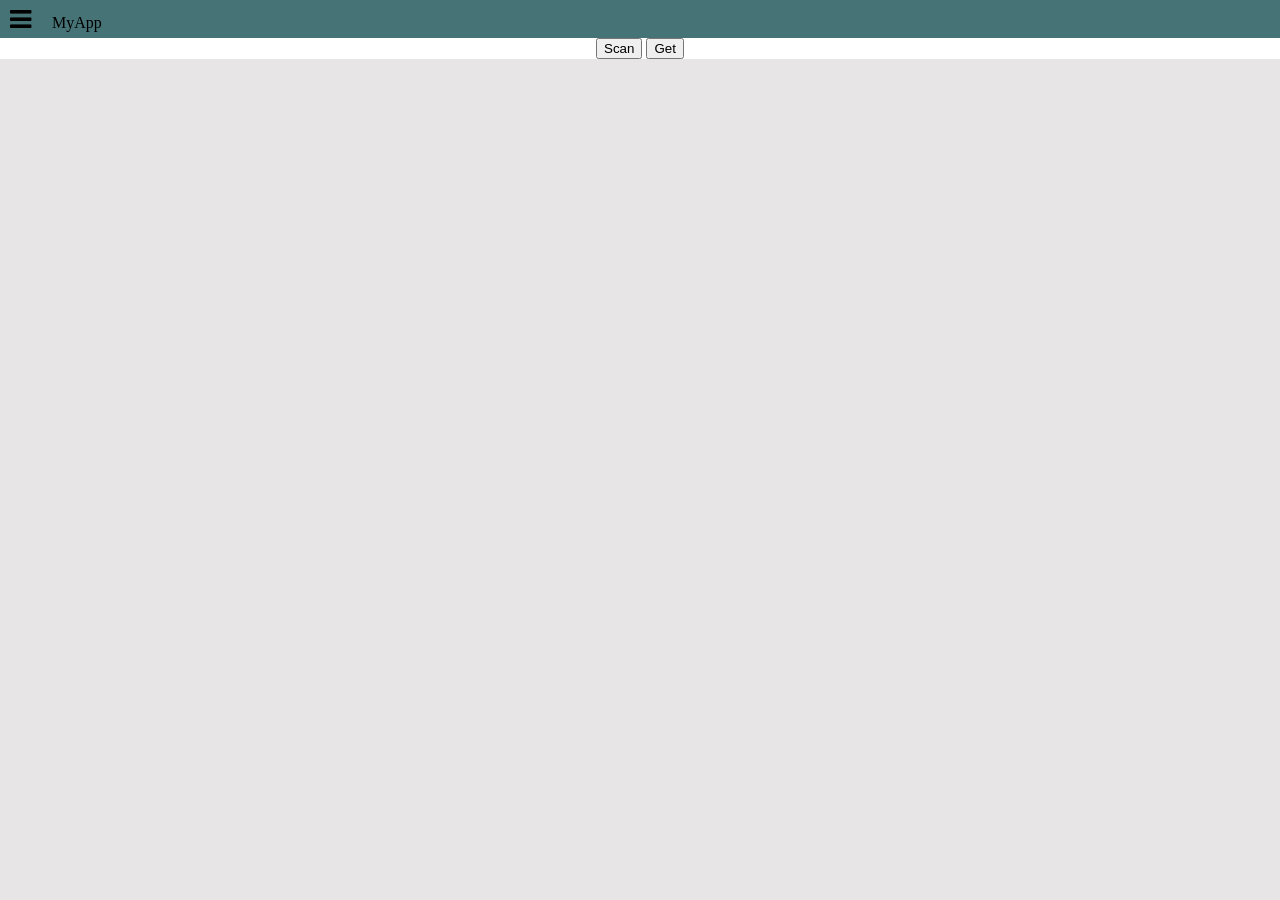
<file: platforms/android/assets/www/index.html>
<!DOCTYPE html>
<!--
To change this license header, choose License Headers in Project Properties.
To change this template file, choose Tools | Templates
and open the template in the editor.
-->
<html>
    <head>
        <title>TODO supply a title</title>
        <meta charset="UTF-8">
        <meta name="viewport" content="width=device-width, initial-scale=1.0">
        <link rel="stylesheet" href="css/index.css" type="text/css" media="screen" />
        <link rel="stylesheet" href="css/font-awesome.css" type="text/css" media="screen" />
        <link rel="stylesheet" href="css/font-awesome.min.css" type="text/css" media="screen" />
        <script src="cordova.js"></script>
        <script type="text/javascript" src="js/libs/jquery/jquery.js"></script>
        <script type="text/javascript" src="js/libs/jquery/jquery.easing.1.3.js"></script>
        <script type="text/javascript" src="js/index.js"></script>
        <script type="text/javascript" src="js/app.js"></script>
        <!--<script type="text/javascript" src="js/touch.js"></script>-->
        <script type="text/javascript" src="js/libs/evothings/evothings.js"></script>
        <script type="text/javascript" src="js/libs/block_ui.js"></script>
        <script type="text/javascript" src="js/libs/noty/jquery.noty.packaged.js"></script>
        <script type="text/javascript" src="js/libs/jquery/jquery.min.js"></script>
        <script type="text/javascript" src="js/libs/jquery/jquery.touchSwipe.js"></script>
    </head>
    <body>

        <div id="header"><a class="ddd" onclick="toolAction()"><i id="f" class="fa fa-bars"></i></a>MyApp</div>
        <div id="content">
             <div id="slide-menu" class="slide-menu" >
                <ul class="menu-list">
                    <li><input id="search" class="input" placeholder="Поиск" ></li>
                    <li><img class="menu-ico" src="img/ico-profile.png"><a>Профиль</a></li>
                    <li><img class="menu-ico" src="img/ico-msg.png"><a>Сообщения</a></li>
                    <li><img class="menu-ico" src="img/ico-setting.png"><a>Настройки</a></li>
                    <li><img class="menu-ico" src="img/ico-aboutApp.png"><a>О приложении</a></li>
                </ul>
                <div id="myPlace"></div>
            </div>
            <button onclick="StartScanBeacons();">Scan</button>
            <button onclick="getDeviceInfo();">Get</button>
            <div id="found-beacons"></div>
        </div>

    </body>
</html>
</file>
<file: platforms/android/assets/www/css/index.css>
* {
    /* -webkit-tap-highlight-color: rgba(0,0,0,0); */ /* make transparent link selection, adjust last value opacity 0 to 1.0 */
}

html{
    width: 100%;
    height: 100%;
}

body{
    margin: 0 auto;
    padding: 0;
    background-color: rgb(231,229,229);
    overflow: hidden;
}
#header{
    background-color: rgb(70,115,118);
    position: relative;
    bottom: 0;
}
#content{
    text-align: center;
    background-color: rgb(255,255,255);
}

a{
    color: gray;
    text-decoration: none;
}
a:visited{
    color: gray;
}
#f{
    margin: 7px 21px 6px 10px;
    font-size: 25px;
    color: black;
}
.input{
    width: 98%;
    height: 27px;
    margin: 0 0 8px 1%;
    text-align: center;
    background-color: rgb(87,85,85);
    border-radius:5px;
    border:0px;
}
.input:focus{
    border:0px;
}

.slide-menu{
    display: none;
    text-align: left;
    position: fixed;
    -webkit-backface-visibility: hidden;
    top: 0;
    left:0;
    /* right: 0; */
    font-size: 30px;
    height: 100%;
    background: white;
    //border-left: 2px solid gray;
    z-index: 15;
    background-color: rgb(61,61,61);
    font-family: georgia;
}
.menu-list{
    list-style-type: none;
    border:0;
    margin: 0;
    padding: 5px;
    color: steelblue;
    white-space: nowrap;
}
.menu-list li{
    padding: 5px;
    border-bottom: 1px solid gray;
}


.tools{
    display: block;
    position: fixed;
    bottom: 0;
    width: 100%;
    height: 40px;
    background: white;
    border-top: 1px solid gray;
    z-index: 20;
    -webkit-backface-visibility: hidden;
}

.tools .btn{
    display: block;
    width: 45px;
    height: 35px;

    border-radius: 5px;
    border: 1px solid lightgray;
    margin: 2px 10px;
    font-size: 35px;
    text-align: center;
}
</file>
